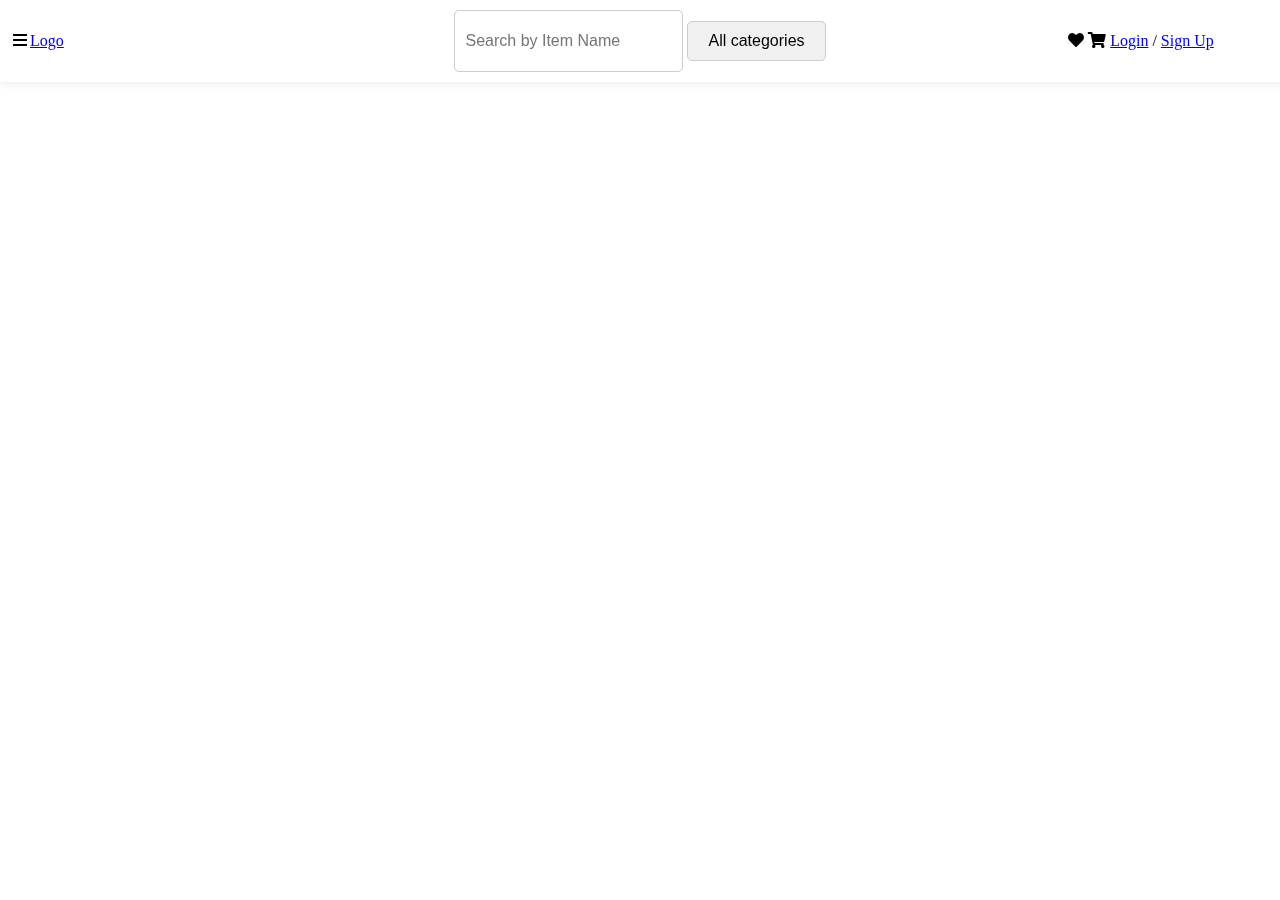
<file: HTML/Components/header.html>
<!DOCTYPE html>
<html lang="en">
<head>
    <meta charset="UTF-8">
    <meta name="viewport" content="width=device-width, initial-scale=1.0">
    <title>Plantilla HTML para header</title>
    <link rel="stylesheet" href="../../CSS/header.css">
    <link rel="stylesheet" href="https://cdnjs.cloudflare.com/ajax/libs/font-awesome/5.15.4/css/all.min.css" integrity="sha512-<HASH>" crossorigin="anonymous" />

</head>

<body>
<header>
    <div class="header">
        <div class="logo-menu">
            <nav class="menu">
                <i class="fas fa-bars"></i>
            </nav>
            <a class="logo" href="#">
                <p>Logo</p>
            </a>
        </div>
        <div class="search">
            <form action="#">
                <input class="searchBox" type="text" placeholder="Search by Item Name">
                <button type="submit">All categories</button>
            </form>
        </div>
        <div class="buy">
                <i class="fas fa-heart"></i>
                <i class="fas fa-shopping-cart"></i>
            <a href="../User/userLogin.html" target="_top">Login</a>
            /
            <a href="../User/userRegister.html" target="_top">Sign Up</a>
        </div>
    </div>
</header>
</body>
</html>
</file>
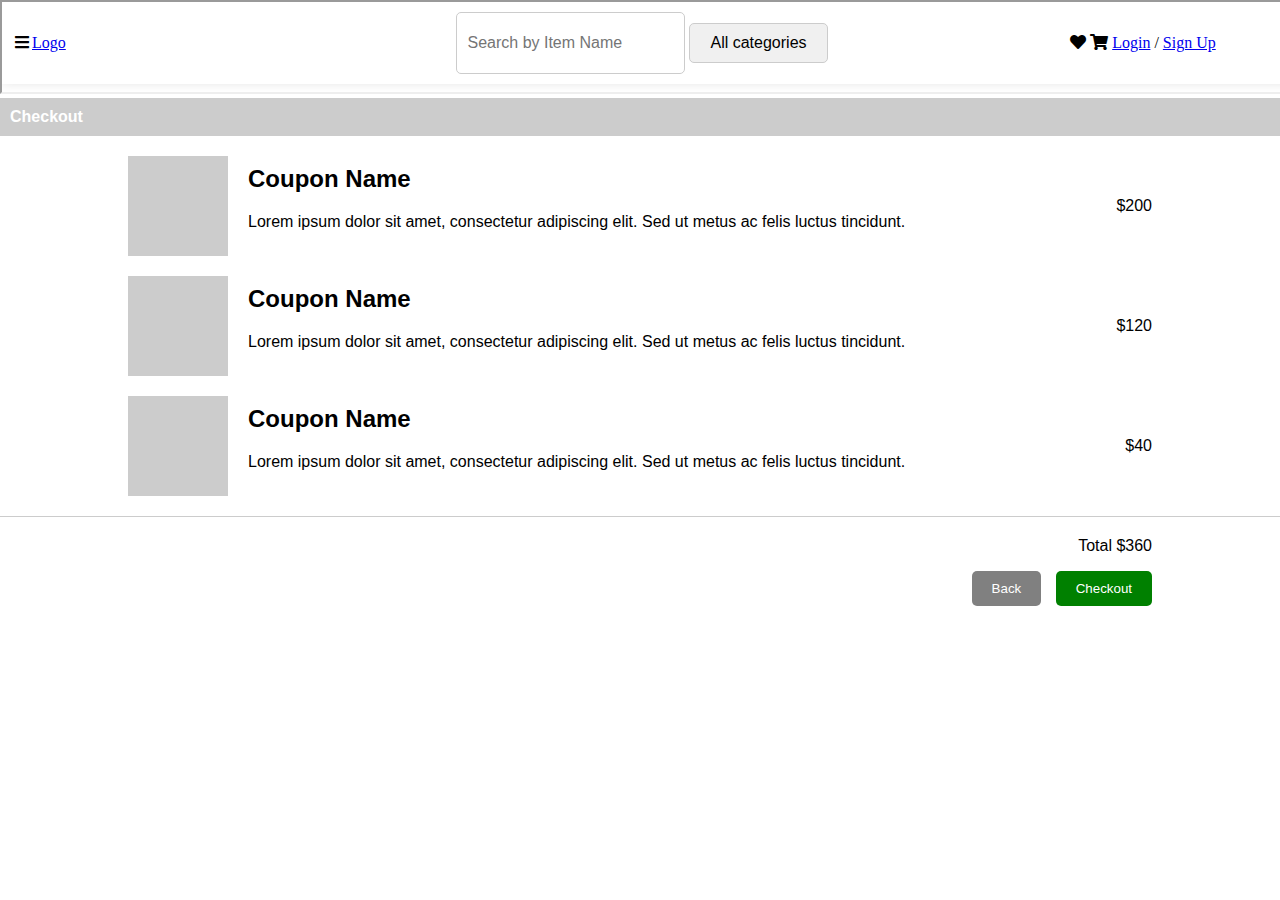
<file: HTML/Item/checkout.html>
<!DOCTYPE html>
<html lang="en">
<head>
    <meta charset="UTF-8">
    <meta name="viewport" content="width=device-width, initial-scale=1.0">
    <title>Checkout</title>
    <link rel="stylesheet" href="../../CSS/style.css">
    <link rel="stylesheet" href="../../CSS/checkout.css">
</head>
<body>
<header>
    <iframe class="header"  src="../Components/header.html"></iframe>
</header>
<div class="checkout-header">Checkout</div>
<section class="checkout-content">
    <div class="container">
        <div class="product">
            <div class="product-image"></div>
            <div class="product-details">
                <h2>Coupon Name</h2>
                <p>Lorem ipsum dolor sit amet, consectetur adipiscing elit. Sed ut metus ac felis luctus tincidunt.</p>
            </div>
            <div class="product-price">$200</div>
        </div>
        <div class="product">
            <div class="product-image"></div>
            <div class="product-details">
                <h2>Coupon Name</h2>
                <p>Lorem ipsum dolor sit amet, consectetur adipiscing elit. Sed ut metus ac felis luctus tincidunt.</p>
            </div>
            <div class="product-price">$120</div>
        </div>
        <div class="product">
            <div class="product-image"></div>
            <div class="product-details">
                <h2>Coupon Name</h2>
                <p>Lorem ipsum dolor sit amet, consectetur adipiscing elit. Sed ut metus ac felis luctus tincidunt.</p>
            </div>
            <div class="product-price">$40</div>
        </div>
    </div>
</section>
<hr>
<section class="checkout-total">
    <div class="container">
        <div class="total-price"><p>Total $360</p></div>
        <div class="checkout-buttons">
            <button>Back</button>
            <button>Checkout</button>
        </div>
    </div>
</section>
</body>
</html>
</file>
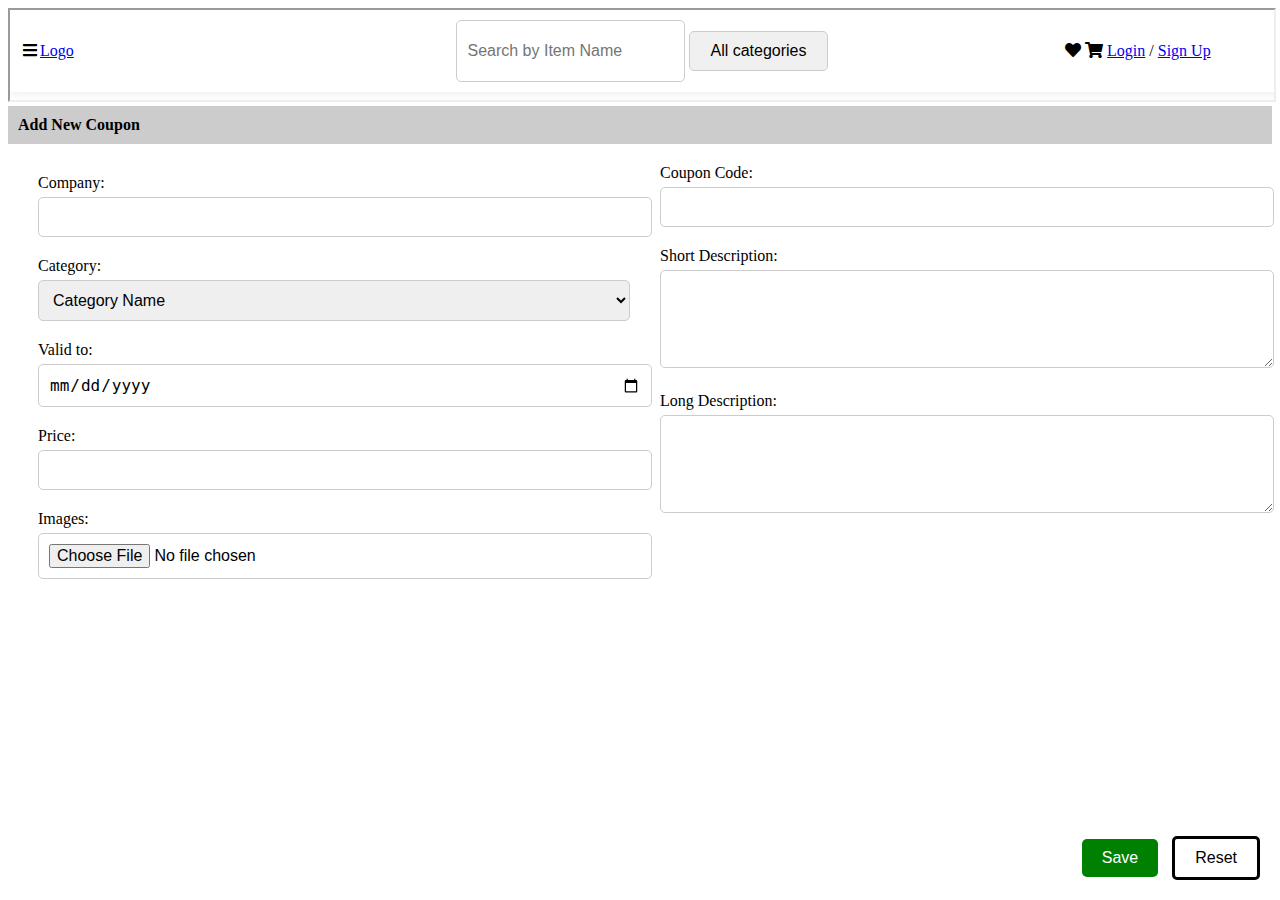
<file: HTML/Item/itemCreation.html>
<!DOCTYPE html>
<html lang="en">
<head>
    <meta charset="UTF-8">
    <title>Add New Coupon</title>
    <link rel="stylesheet" href="../../CSS/style.css">
    <link rel="stylesheet" href="../../CSS/itemCreation.css">
</head>
<body>
<iframe class="header"  src="../Components/header.html"></iframe>
<div class="add-new-coupon-header">Add New Coupon</div>
<div class="form-container">
    <form action="#" class="coupon-form">
        <div class="left-column">
            <div class="input-group">
                <label for="company">Company:</label>
                <input type="text" id="company" name="company">
            </div>
            <div class="input-group">
                <label for="category">Category:</label>
                <select id="category" name="category">
                    <option value="category-1">Category Name</option>
                    <option value="category-2">Category Name</option>
                    <option value="category-3">Category Name</option>
                    <option value="category-4">Category Name</option>
                    <option value="category-5">Category Name</option>
                </select>
            </div>
            <div class="input-group">
                <label for="valid-to">Valid to:</label>
                <input type="date" id="valid-to" name="valid-to">
            </div>
            <div class="input-group">
                <label for="price">Price:</label>
                <input type="text" id="price" name="price">
            </div>

            <div class="input-group">
            <label for="images">Images:</label>
            <input type="file" id="images" name="images" accept="image/*">
            </div>
        </div>
        <div class="right-column">
            <div class="input-group">
                <label for="code">Coupon Code:</label>
                <input type="text" id="code" name="code">
            </div>
            <div class="input-group">
            <label for="short-description">Short Description:</label>
            <textarea id="short-description" name="short-description" rows="4" cols="50"></textarea>
            </div>
            <div class="input-group">
                <label for="long-description">Long Description:</label>
                <textarea id="long-description" name="long-description" rows="4" cols="50"></textarea>
            </div>

        </div>

    </form>
</div>
<div class="button-group">
    <button type="submit">Save</button>
    <button type="reset">Reset</button>
</div>
</body>
</html>
</file>
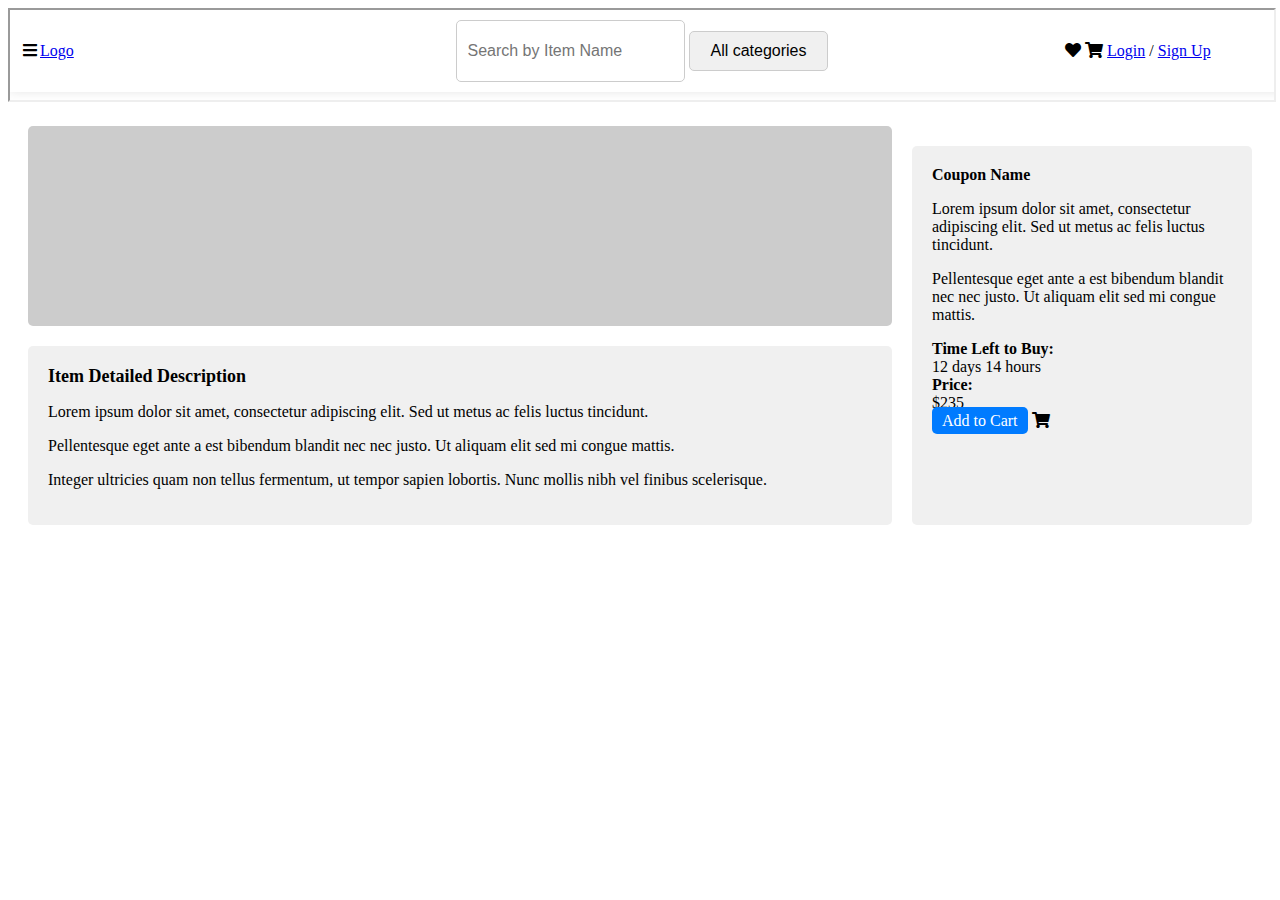
<file: HTML/Item/itemDetails.html>
<!DOCTYPE html>
<html lang="en">
<head>
    <meta charset="UTF-8">
    <title>Item Details</title>
    <link rel="stylesheet" href="../../CSS/style.css">
    <link rel="stylesheet" href="../../CSS/itemDetails.css">
    <link rel="stylesheet" href="https://cdnjs.cloudflare.com/ajax/libs/font-awesome/5.15.4/css/all.min.css" integrity="sha512-<HASH>" crossorigin="anonymous" />

</head>
<body>
<iframe class="header" src="../Components/header.html"></iframe>
<div class="item-details-container">
    <div class="item-description">
        <div class="block-above-text"></div>
        <div class="description-content">
            <div class="description-title">Item Detailed Description</div>
            <p>Lorem ipsum dolor sit amet, consectetur adipiscing elit. Sed ut metus ac felis luctus tincidunt.</p>
            <p>Pellentesque eget ante a est bibendum blandit nec nec justo. Ut aliquam elit sed mi congue mattis.</p>
            <p>Integer ultricies quam non tellus fermentum, ut tempor sapien lobortis. Nunc mollis nibh vel finibus scelerisque.</p>
        </div>
    </div>
    <div class="coupon-details">
        <div class="coupon-name">Coupon Name</div>
        <div class="coupon-description">
            <p>Lorem ipsum dolor sit amet, consectetur adipiscing elit. Sed ut metus ac felis luctus tincidunt.</p>
            <p>Pellentesque eget ante a est bibendum blandit nec nec justo. Ut aliquam elit sed mi congue mattis.</p>
        </div>
        <div class="time-left">
            <div class="time-left-text">Time Left to Buy:</div>
            <div class="time-left-count">12 days 14 hours</div>
        </div>
        <div class="price">
            <div class="price-text">Price:</div>
            <div class="price-amount">$235</div>
        </div>
        <div class="add-to-cart">
            <a href="#" class="add-to-cart-link">Add to Cart</a>
            <i class="fas fa-shopping-cart"></i>
        </div>
    </div>
</div>
</body>
</html>
</file>
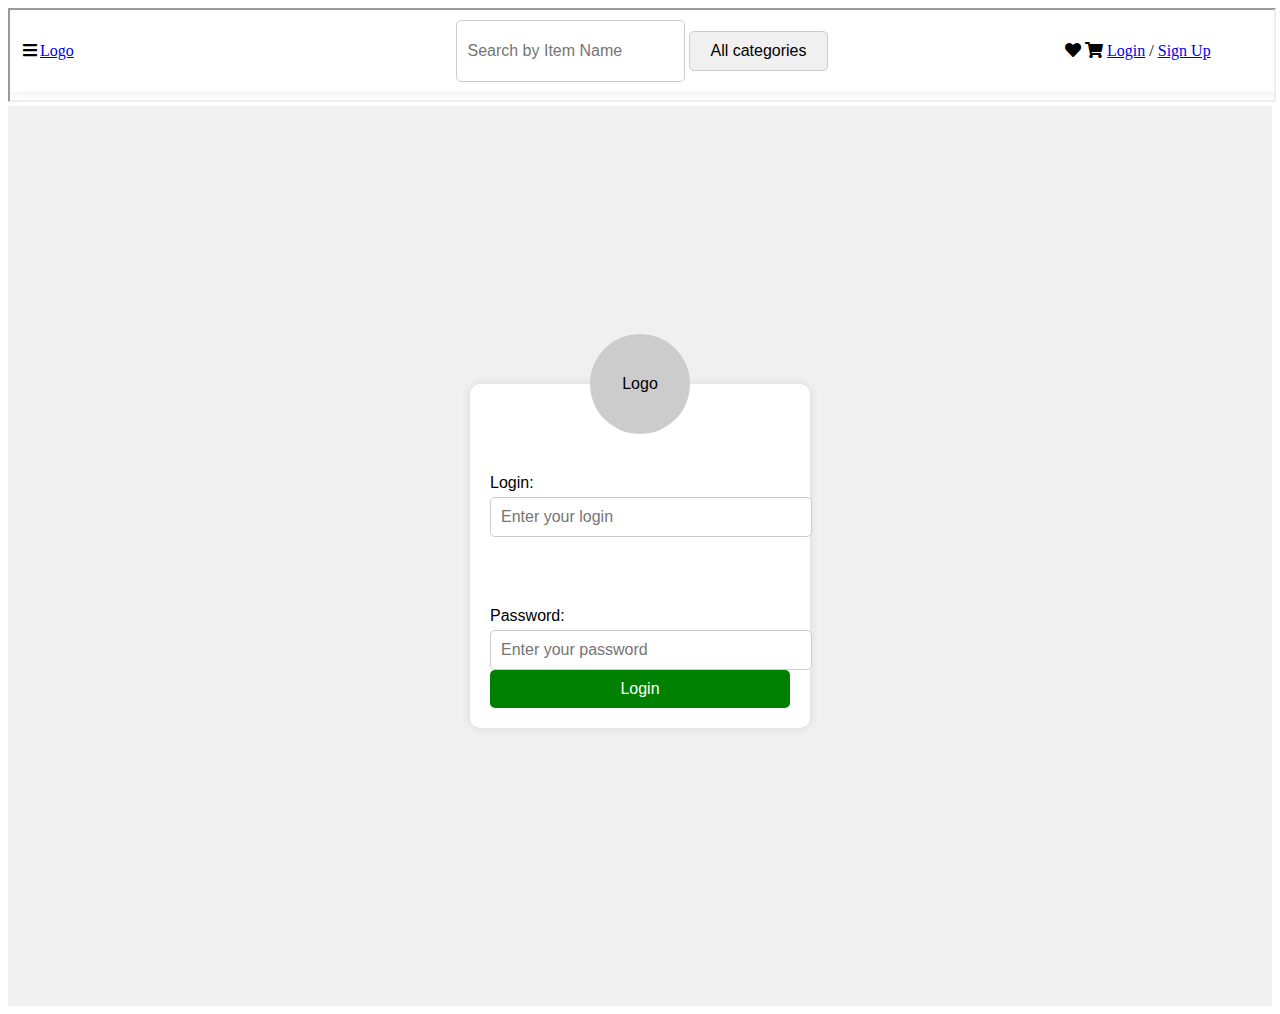
<file: HTML/User/userLogin.html>
<!DOCTYPE html>
<html lang="en">
<head>
    <meta charset="UTF-8">
    <title>User Login</title>
    <link rel="stylesheet" href="../../CSS/style.css">
    <link rel="stylesheet" href="../../CSS/login.css">
</head>
<body>
<iframe class="header"  src="../Components/header.html"></iframe>
<div class="login">
    <div class="login-container">
        <form action="#" class="login-form">
            <div class="logo-circle">
                <p>Logo</p>
            </div>
            <div class="input-group">
                <label for="login">Login:</label>
                <input type="text" id="login" name="login" placeholder="Enter your login">
            </div>
            <div class="input-group">
                <label for="password">Password:</label>
                <input type="password" id="password" name="password" placeholder="Enter your password">
            </div>
            <button type="submit">Login</button>
        </form>
    </div>
</div>
</body>
</html>
</file>
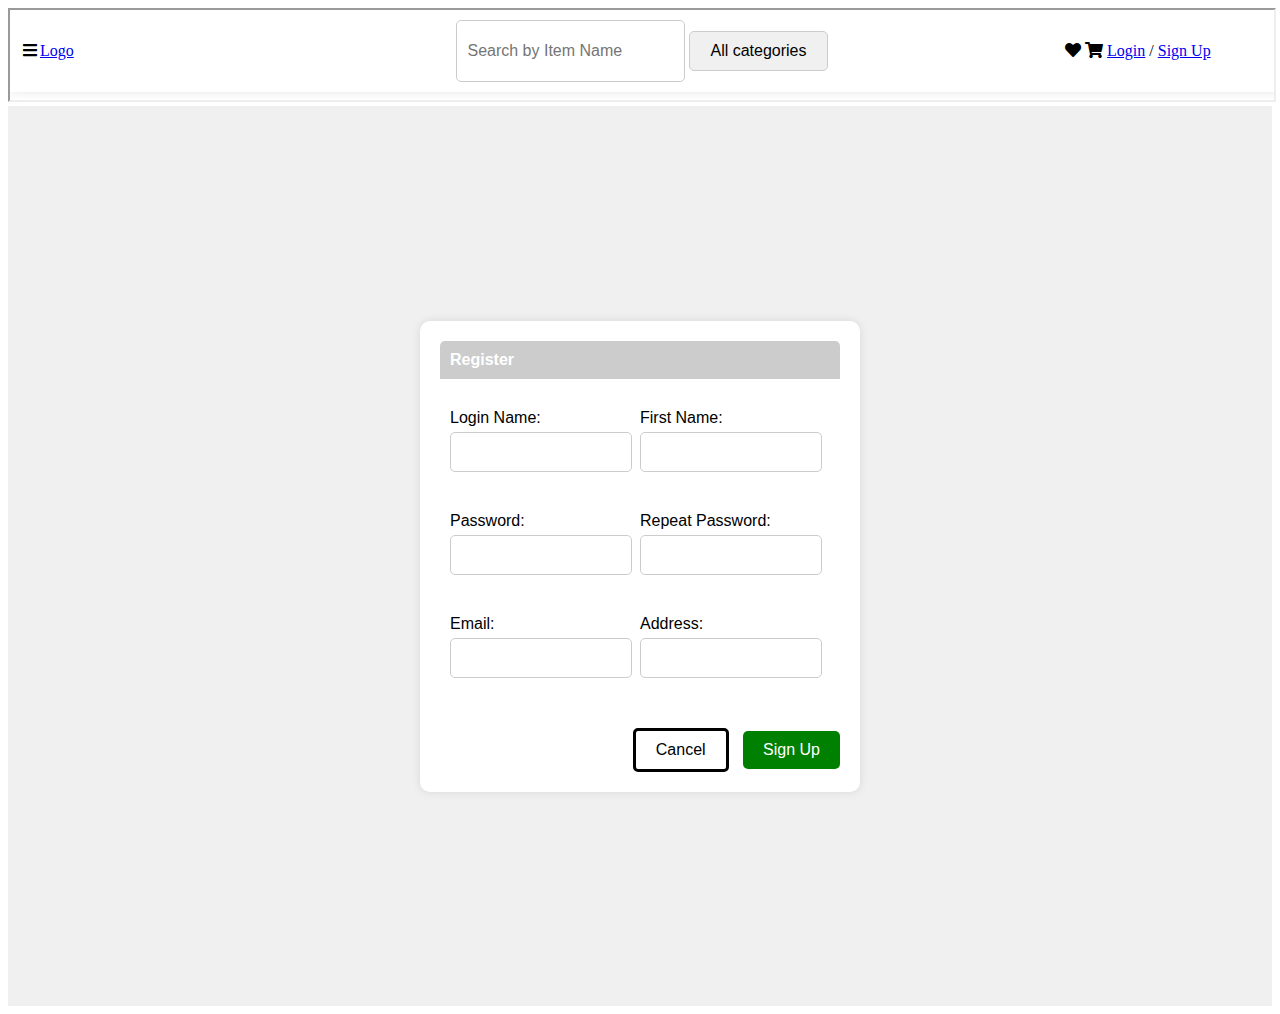
<file: HTML/User/userRegister.html>
<!DOCTYPE html>
<html lang="en">
<head>
    <meta charset="UTF-8">
    <title>User Registration</title>
    <link rel="stylesheet" href="../../CSS/style.css">
    <link rel="stylesheet" href="../../CSS/register.css">
</head>
<body>
<iframe class="header"  src="../Components/header.html"></iframe>
<div class="register">
    <div class="register-container">
        <div class="register-header">Register</div>
        <form action="#" class="register-form">
            <div class="left-section">
                <div class="input-group">
                    <label for="login-name">Login Name:</label>
                    <input type="text" id="login-name" name="login-name" >
                </div>
                <div class="input-group">
                    <label for="last-name">Password:</label>
                    <input type="password" id="last-name" name="last-name" >
                </div>
                <div class="input-group">
                    <label for="email">Email:</label>
                    <input type="email" id="email" name="email" >
                </div>
            </div>
            <div class="right-section">
                <div class="input-group">
                    <label for="first-name">First Name:</label>
                    <input type="text" id="first-name" name="first-name">
                </div>
                <div class="input-group">
                    <label for="repeat-password">Repeat Password:</label>
                    <input type="password" id="repeat-password" name="repeat-password">
                </div>
                <div class="input-group">
                    <label for="address">Address:</label>
                    <input type="text" id="address" name="address">
                </div>
            </div>
            <div class="button-group">
                <button type="reset">Cancel</button>
                <button type="submit">Sign Up</button>
            </div>
        </form>
    </div>
</div>
</body>
</html>
</file>
<file: CSS/header.css>
.header {
  position: fixed;
  top: 0;
  left: 0;
  width: 100%;
  z-index: 100;
  background-color: #fff;
  box-shadow: 0 0 10px rgba(0,0,0,0.1);
  display: flex;
  align-items: center;
  padding:10px;
}

.logo-menu {
    flex: 20%;
  margin-right: auto;
  display: flex;
  align-items: center;
}

.menu{
margin:3px;}

.search {
flex: 70%;
  width: 50%;
  margin: 0 20px;
  display: flex;
   justify-content: center;
    align-items: center;

}

.search input {
  flex: 1;
  height: 40px;
  padding: 10px;
  border: 1px solid #ccc;
  border-radius: 5px;
  font-size: 16px;
}

.search button {
  height: 40px;
  padding: 10px 20px;
  border: 1px solid #ccc;
  border-radius: 5px;
  background-color: #f0f0f0;
  font-size: 16px;
  cursor: pointer;
}


.buy {
flex: 20%;
  margin-left: 20px;
}

@media (max-width: 768px) {
  .header {
    flex-direction: column;
    align-items: flex-start;
  }

  .logo-menu {
    margin-right: 0;
    margin-bottom: 10px;
  }

  .search {
    width: 100%;
  }

  .buy {
    margin-left: 0;
    margin-top: 10px;
  }
}
</file>
<file: CSS/style.css>
.header{
width:100%;
height: 10vh;
}

/* All submit buttons */
input[type="submit"],
button[type="submit"] {
    background-color: green;
    color: white;
    border: none;
    padding: 10px 20px;
    border-radius: 5px;
    cursor: pointer;
}

/* All other buttons */
button:not([type="submit"]) {
    background-color: white;
    color: black;
    border: solid;
    padding: 10px 20px;
    border-radius: 5px;
    cursor: pointer;
}
</file>
<file: CSS/checkout.css>
body {
    font-family: Arial, sans-serif;
    margin: 0;
    padding: 0;
}

.container {
    width: 80%;
    margin: 0 auto;
}

.checkout-header{
    background-color: #ccc;
    padding: 10px;
    font-weight: bold;
    color:white;
}

.checkout-content {
    margin-top: 20px;
}

.product {
    display: flex;
    align-items: center;
    margin-bottom: 20px;
}

.product-image {
    width: 100px;
    height: 100px;
    background-color: #ccc;
    margin-right: 20px;
}

.product-details h2 {
    margin-top: 0;
}

.product-price {
    margin-left: auto;
}

hr {
    border: none;
    border-top: 1px solid #ccc;
    margin-top: 20px;
    margin-bottom: 20px;
}

.checkout-total {
    text-align: right;
}

.checkout-buttons button {
    padding: 10px 20px;
    margin-left: 10px;
    border: none;
    border-radius: 5px;
    cursor: pointer;
}

.checkout-buttons button:first-child {
    background-color: gray;
    color: #fff;
}

.checkout-buttons button:last-child {
    background-color: green;
    color: #fff;
}
</file>
<file: CSS/itemCreation.css>
.add-new-coupon-header {
    background-color: #ccc;
    padding: 10px;
    font-weight: bold;
}

.form-container {
    padding: 20px;
    position: relative;
}

.coupon-form {
    display: flex;
}

.left-column {
    flex: 1;
    margin-right: 20px;
    padding:10px;
}

.right-column {
    flex: 1;
}

.input-group {
    margin-bottom: 20px;
}

.input-group label {
    display: block;
    margin-bottom: 5px;
}

.input-group input,
.input-group select,
.input-group textarea {
    width: 100%;
    padding: 10px;
    border: 1px solid #ccc;
    border-radius: 5px;
    font-size: 16px;
}

.button-group {
    position: absolute;
    bottom: 20px;
    right: 20px;
    text-align: right;
}

button {
    padding: 10px 20px;
    border: none;
    border-radius: 5px;
    background-color: #007bff;
    color: #fff;
    font-size: 16px;
    cursor: pointer;
    margin-left: 10px;
}

button:hover {
    background-color: #0056b3;
}
</file>
<file: CSS/itemDetails.css>
.item-details-container {
    display: flex;
    padding: 20px;
}

.item-description {
    flex: 1;
    padding-right: 20px;
}

.block-above-text {
    width: 100%;
    height: 200px;
    background-color: #ccc;
    border-radius: 5px;
    margin-bottom: 20px;
}

.description-content {
    background-color: #f0f0f0;
    padding: 20px;
    border-radius: 5px;
}

.description-title {
    font-size: 18px;
    font-weight: bold;
    margin-bottom: 10px;
}

.coupon-details {
    width: 300px;
    padding: 20px;
    background-color: #f0f0f0;
    border-radius: 5px;
    margin-top: 20px; /* Add margin to separate from description */
}

.coupon-name {
    font-weight: bold;
    font-size: 16px;
    margin-bottom: 10px;
}

.time-left-text {
    font-weight: bold;
}

.price-text {
    font-weight: bold;
}

.add-to-cart-link {
    padding: 5px 10px;
    background-color: #007bff;
    color: #fff;
    border-radius: 5px;
    text-decoration: none;
}

.cart-icon {
    margin-left: 5px;
    vertical-align: middle;
}
</file>
<file: CSS/login.css>
.login {
  font-family: Arial, sans-serif;
  margin: 0;
  padding: 0;
  display: flex;
  justify-content: center;
  align-items: center;
  height: 100vh;
  background-color: #f0f0f0;
}

.login-container {
  width: 300px;
  padding: 20px;
  background-color: #fff;
  border-radius: 10px;
  box-shadow: 0 0 10px rgba(0, 0, 0, 0.1);
}

.login-form {
  position: relative; /* Added */
}

.logo-circle {
  position: absolute;
  top: -60%;
  left: 50%;
  transform: translateX(-50%);
  width: 100px;
  height: 100px;
  border-radius: 50%;
  background-color: #ccc;
  display: flex;
  justify-content: center;
  align-items: center;
}

.logo-circle img {
  max-width: 80%;
  max-height: 80%;
}

.input-group {
  margin-top: 70px;
}

.input-group label {
  display: block;
  margin-bottom: 5px;
}

.input-group input {
  width: 100%;
  padding: 10px;
  border: 1px solid #ccc;
  border-radius: 5px;
  font-size: 16px;
}

button {
  width: 100%;
  padding: 10px;
  border: none;
  border-radius: 5px;
  background-color: #007bff;
  color: #fff;
  font-size: 16px;
  cursor: pointer;
}

button:hover {
  background-color: #0056b3;
}
</file>
<file: CSS/register.css>
.register {
    font-family: Arial, sans-serif;
    margin: 0;
    padding: 0;
    display: flex;
    justify-content: center;
    align-items: center;
    height: 100vh;
    background-color: #f0f0f0;
}

.register-container {
    width: 400px;
    padding: 20px;
    background-color: #fff;
    border-radius: 10px;
    box-shadow: 0 0 10px rgba(0, 0, 0, 0.1);
}

.register-header {
    background-color: #ccc;
    padding: 10px;
    border-radius: 5px 5px 0 0;
    color: #fff;
    font-weight: bold;
}

.register-form {
    margin-top: 20px;
}

.left-section {
    float: left;
    width: 45%;
    margin-right: 2.5%;
    margin-bottom: 20px;
}

.right-section {
    float: left;
    width: 45%;
    margin-bottom: 20px;
}

.input-group {
padding:10px;
    margin-bottom: 20px;
}

.input-group label {
    display: block;
    margin-bottom: 5px;
}

.input-group input {
    width: 100%;
    padding: 10px;
    border: 1px solid #ccc;
    border-radius: 5px;
    font-size: 16px;
}

.button-group {
    margin-top: 20px;
    text-align: right;
}

button {
    padding: 10px 20px;
    border: none;
    border-radius: 5px;
    background-color: #007bff;
    color: #fff;
    font-size: 16px;
    cursor: pointer;
    margin-left: 10px;
}

button:hover {
    background-color: #0056b3;
}
</file>
